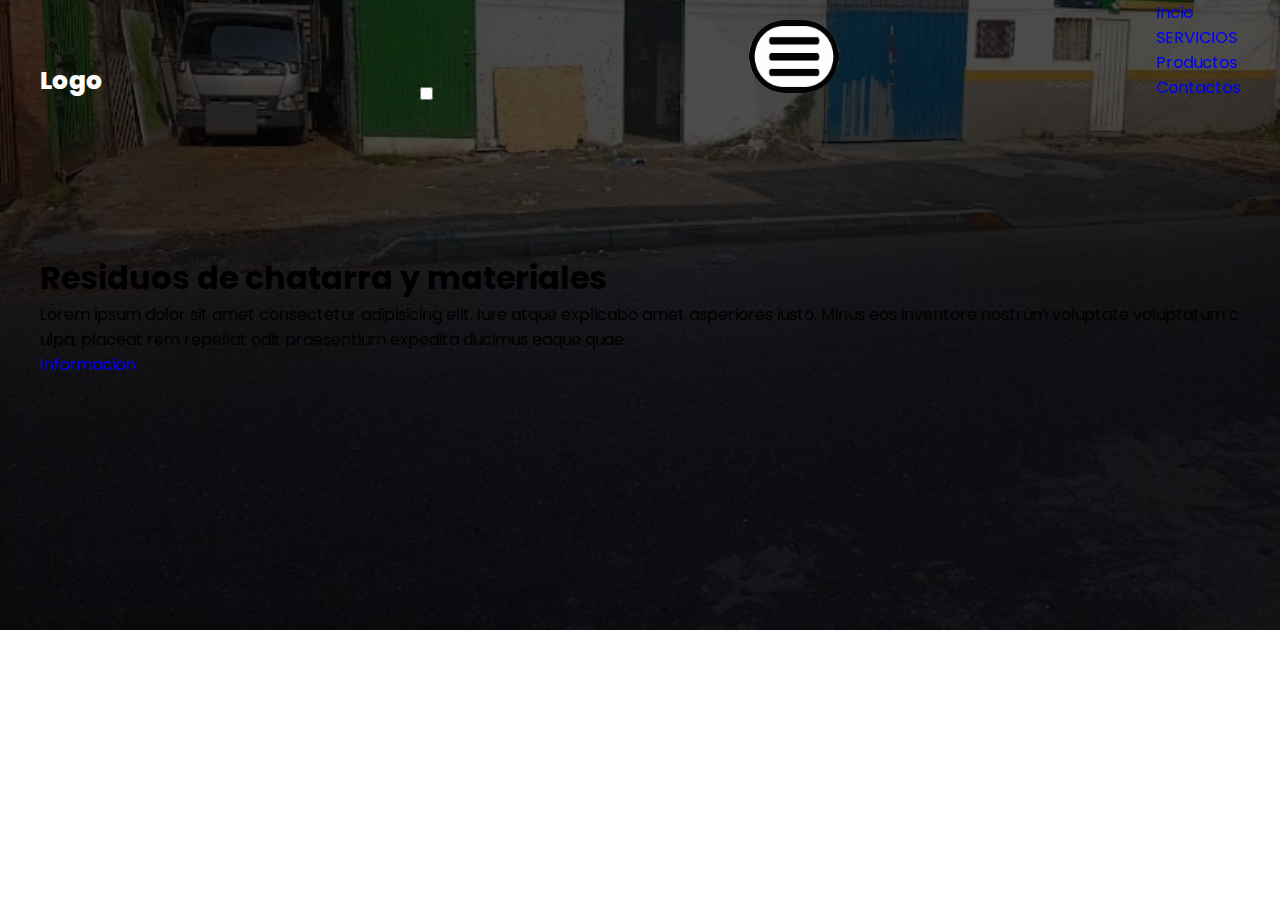
<file: indexx.html>
<!DOCTYPE html>
<html lang="en">
<head>
    <meta charset="UTF-8">
    <meta name="viewport" content="width=device-width, initial-scale=1.0">
    <title>Document</title>
    <link rel="stylesheet" href="./styles.css">
</head>
<body>
    <header class="header">
        <div class="menu container">
            <a href="#" class="logo">Logo</a>
            <input type="checkbox" id="menu">
            <label for="menu">
                <img src="./imagenes/OIP.jfif" alt="">
            </label>
            <nav class="navbar">
                <u>
                    <li><a href="#inicio">Incio</a></li>
                    <li><a href="#servicios">SERVICIOS</a></li>
                    <li><a href="#materiales">Productos</a></li>
                    <li><a href="#contactos">Contactos</a></li>

                </u>
            </nav>
        </div>
        <div class="header-content container" id="inicio">
            <h1>Residuos de chatarra y materiales</h1>
            <p>Lorem ipsum dolor sit amet consectetur adipisicing 
                elit. Iure atque explicabo amet asperiores iusto. 
                Minus eos inventore nostrum voluptate voluptatum c
                ulpa, placeat rem repellat odit praesentium expedita
                 ducimus eaque quae.</p>
            <a href="#" class="btn-1">Informacion</a>
        </div>
    </header>    
    
</body>
</html>
</file>
<file: styles.css>
@import url('https://fonts.googleapis.com/css2?family=Poppins:ital,wght@0,100;0,200;0,300;0,400;0,500;0,600;0,700;0,800;0,900;1,100;1,200;1,300;1,400;1,500;1,600;1,700;1,800;1,900&display=swap');
/*Diseño de desktop pill primer escritorio luego responisve movil*/
*{
    margin: 0;
    padding: 0;
    text-decoration: none;
    list-style: none;
    box-sizing: border-box;
}
body{
    font-family: "Poppins", system-ui;
}
.container{
    max-width: 1200px;
    margin: 0 auto;
}
.header{
    background-image: 
    linear-gradient(rgba(0,0,0, 0.7),rgba(0,0,0, 0.7)),
    url(./imagenes/img-c5.jpeg);
    background-position: center bottom;
    background-repeat: no-repeat;
    background-size: cover;
    min-height: 70vh;
    display: flex;
    align-items: center;
}
.menu img{
    width: 90px;
    border-radius: 60px;
}
.menu{
    position: absolute;
    top: 0;
    left: 0;
    right: 0;
    display: flex;
    align-items:end;
    justify-content: space-between;
}
.logo{
    color: #FFFDFC;
    font-size: 25px;
    font-weight: 800;
}
.menu .navbar ul li{
    position: relative;
    float: left;
}

.menu .navbar ul li a {
    font-size: 18px;
    padding: 20px;
    color: #FFFDFC;
    display: block;
    font-weight: 600;
}
.menu .navbar ul li a:hover{
    color: rgb(255, 255, 255);
}
</file>
